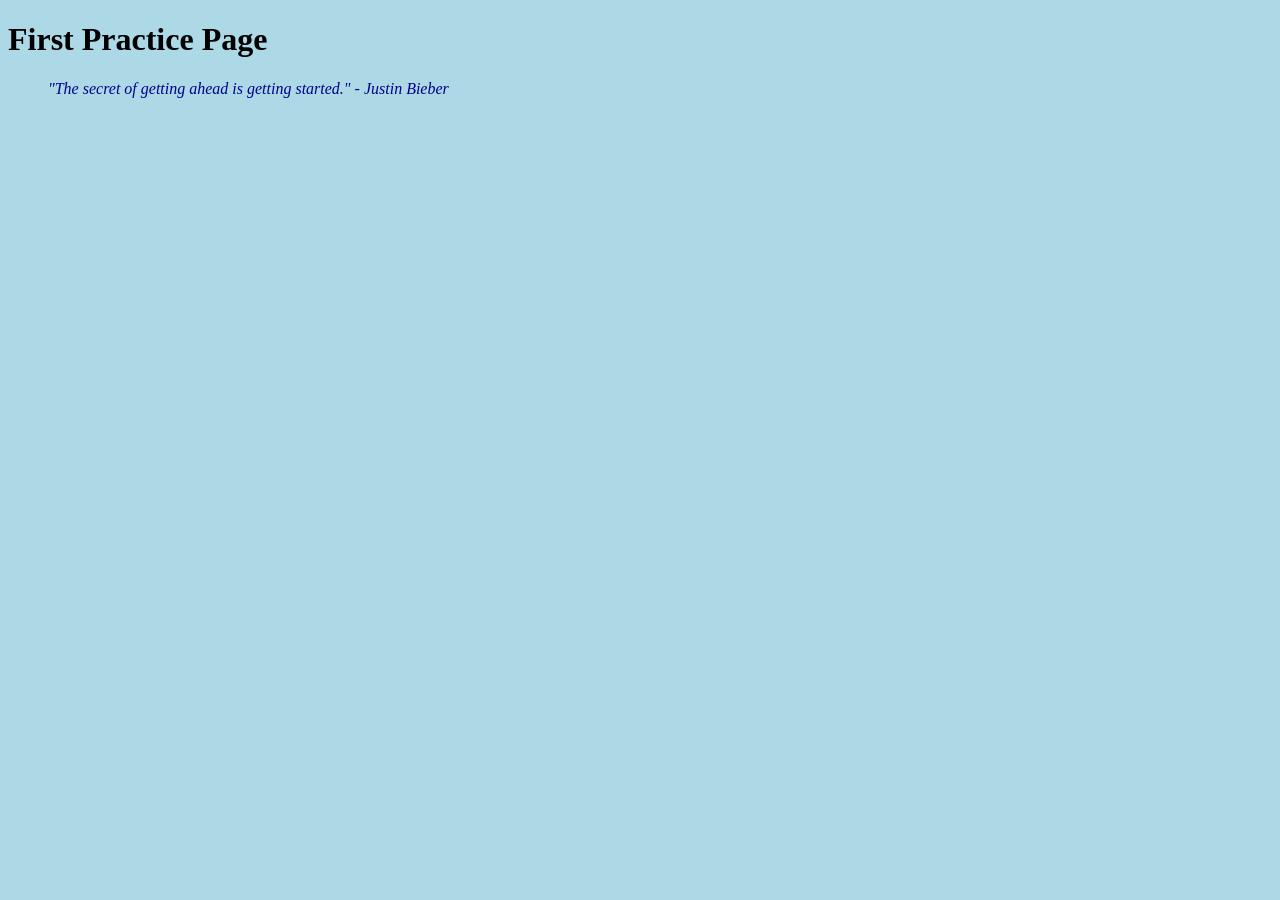
<file: index.html>
<!DOCTYPE html>
<html lang="en">
<head>
    <meta charset="UTF-8">
    <meta name="viewport" content="width=device-width, initial-scale=1.0">
    <title>GitLab Practice</title>
    <link rel="stylesheet" href="style.css">
</head>
<body>
<h1>First Practice Page</h1>
<blockquote>
	"The secret of getting ahead is getting started."
	<cite>- Justin Bieber</cite>
</blockquote>
</body>
</html>
</file>
<file: style.css>
body {
    background-color: lightblue;
}

blockquote {
    font-style: italic;
    color: darkblue;
}
</file>
